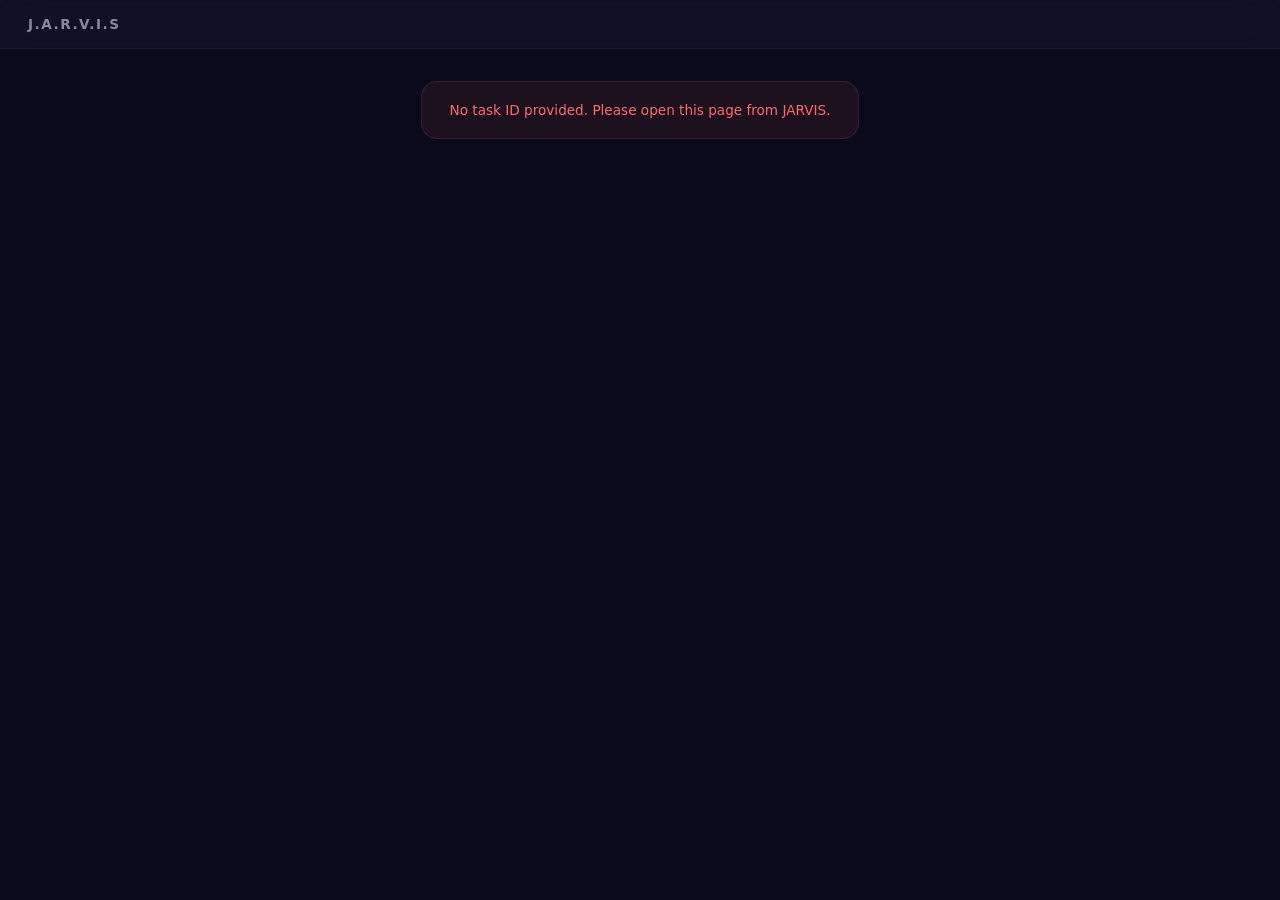
<file: JarvisAI/frontend/viewer.html>
<!DOCTYPE html>
<html lang="en">
<head>
    <meta charset="UTF-8" />
    <meta name="viewport" content="width=device-width, initial-scale=1.0" />
    <title>J.A.R.V.I.S — Viewer</title>
    <style>
        :root {
            --bg: #0a0a1a;
            --surface: #12122a;
            --border: rgba(255,255,255,0.06);
            --text: #e8e6f0;
            --text-dim: #8b89a0;
            --accent: #7c6aef;
            --accent-hover: #6b5ce7;
            --success: #4ecdc4;
            --danger: #ff6b6b;
            --font: 'Segoe UI', system-ui, -apple-system, sans-serif;
            --radius: 16px;
        }
        * { margin: 0; padding: 0; box-sizing: border-box; }
        ::-webkit-scrollbar { display: none; }
        * { -ms-overflow-style: none; scrollbar-width: none; }
        body {
            font-family: var(--font);
            background: var(--bg);
            color: var(--text);
            min-height: 100vh;
            height: 100vh;
            display: flex;
            flex-direction: column;
            align-items: center;
            overflow: hidden;
        }
        .topbar {
            width: 100%;
            display: flex;
            align-items: center;
            justify-content: space-between;
            padding: 16px 28px;
            background: rgba(18, 18, 42, 0.8);
            backdrop-filter: blur(20px);
            -webkit-backdrop-filter: blur(20px);
            border-bottom: 1px solid var(--border);
            position: sticky;
            top: 0;
            z-index: 10;
        }
        .topbar-title {
            font-size: 0.85rem;
            font-weight: 600;
            color: var(--text-dim);
            letter-spacing: 1.5px;
            text-transform: uppercase;
        }
        .topbar-actions { display: flex; gap: 8px; }
        .btn {
            display: inline-flex;
            align-items: center;
            gap: 6px;
            padding: 8px 18px;
            border-radius: 10px;
            border: 1px solid var(--border);
            background: rgba(255,255,255,0.05);
            color: var(--text-dim);
            font-family: var(--font);
            font-size: 0.8rem;
            font-weight: 500;
            cursor: pointer;
            transition: all 0.2s ease;
        }
        .btn:hover { background: rgba(255,255,255,0.1); color: var(--text); }
        .btn-primary {
            background: var(--accent);
            color: #fff;
            border-color: transparent;
        }
        .btn-primary:hover { background: var(--accent-hover); }
        .btn svg { width: 16px; height: 16px; }
        .viewer-main {
            flex: 1;
            width: 100%;
            max-width: 960px;
            padding: 32px 28px;
            display: flex;
            flex-direction: column;
            align-items: center;
            gap: 24px;
            overflow-y: auto;
            min-height: 0;
        }
        .loading {
            display: flex;
            flex-direction: column;
            align-items: center;
            gap: 16px;
            padding: 60px 20px;
        }
        .spinner {
            width: 40px;
            height: 40px;
            border: 3px solid rgba(124, 106, 239, 0.15);
            border-top: 3px solid var(--accent);
            border-radius: 50%;
            animation: spin 0.8s linear infinite;
        }
        @keyframes spin { to { transform: rotate(360deg); } }
        .loading-text {
            font-size: 0.9rem;
            color: var(--text-dim);
        }
        .loading-prompt {
            font-size: 0.82rem;
            color: var(--text-dim);
            opacity: 0.7;
            max-width: 500px;
            text-align: center;
            line-height: 1.5;
        }
        .error-msg {
            padding: 20px 28px;
            background: rgba(255, 107, 107, 0.08);
            border: 1px solid rgba(255, 107, 107, 0.15);
            border-radius: var(--radius);
            color: var(--danger);
            font-size: 0.85rem;
            text-align: center;
        }
        .image-container {
            width: 100%;
            display: flex;
            flex-direction: column;
            align-items: center;
            gap: 16px;
        }
        .image-frame {
            width: 100%;
            max-width: 820px;
            border-radius: var(--radius);
            overflow: hidden;
            background: var(--surface);
            border: 1px solid var(--border);
            box-shadow: 0 8px 40px rgba(0,0,0,0.3);
        }
        .image-frame img {
            width: 100%;
            height: auto;
            display: block;
        }
        .image-prompt {
            font-size: 0.82rem;
            color: var(--text-dim);
            text-align: center;
            padding: 0 16px;
            max-width: 600px;
            line-height: 1.5;
        }
        .content-container {
            width: 100%;
            flex: 1;
            display: flex;
            flex-direction: column;
            gap: 14px;
        }
        .content-header {
            display: flex;
            align-items: center;
            justify-content: space-between;
            flex-wrap: wrap;
            gap: 10px;
        }
        .content-meta {
            display: flex;
            flex-direction: column;
            gap: 4px;
        }
        .content-label {
            font-size: 0.72rem;
            font-weight: 600;
            color: var(--text-dim);
            text-transform: uppercase;
            letter-spacing: 0.8px;
        }
        .content-prompt {
            font-size: 0.8rem;
            color: var(--text-dim);
            opacity: 0.7;
        }
        .content-actions {
            display: flex;
            gap: 8px;
            flex-wrap: wrap;
        }
        .content-editor-wrap {
            flex: 1;
            display: flex;
            flex-direction: column;
            min-height: 0;
        }
        .content-editor {
            width: 100%;
            flex: 1;
            min-height: 55vh;
            padding: 24px 28px;
            background: var(--surface);
            border: 1px solid var(--border);
            border-radius: var(--radius);
            color: var(--text);
            font-family: var(--font);
            font-size: 0.92rem;
            line-height: 1.8;
            resize: vertical;
            outline: none;
            transition: border-color 0.2s ease, box-shadow 0.2s ease;
        }
        .content-editor:focus {
            border-color: rgba(124, 106, 239, 0.35);
            box-shadow: 0 0 0 3px rgba(124, 106, 239, 0.08);
        }
        .content-editor::-webkit-scrollbar { display: none; }
        .content-editor { -ms-overflow-style: none; scrollbar-width: none; }
        .content-editor::placeholder {
            color: var(--text-dim);
            opacity: 0.5;
        }
        .content-wordcount {
            font-size: 0.7rem;
            color: var(--text-dim);
            opacity: 0.6;
            text-align: right;
            padding-top: 6px;
        }
        .badge {
            display: inline-flex;
            align-items: center;
            gap: 6px;
            padding: 6px 14px;
            border-radius: 20px;
            font-size: 0.72rem;
            font-weight: 600;
            text-transform: uppercase;
            letter-spacing: 0.5px;
        }
        .badge-image {
            background: rgba(124, 106, 239, 0.12);
            color: var(--accent);
            border: 1px solid rgba(124, 106, 239, 0.15);
        }
        .badge-content {
            background: rgba(78, 205, 196, 0.1);
            color: var(--success);
            border: 1px solid rgba(78, 205, 196, 0.15);
        }
        .toast {
            position: fixed;
            bottom: 24px;
            left: 50%;
            transform: translateX(-50%) translateY(80px);
            padding: 10px 24px;
            background: var(--surface);
            border: 1px solid var(--border);
            border-radius: 12px;
            color: var(--text);
            font-size: 0.82rem;
            z-index: 100;
            opacity: 0;
            transition: all 0.3s ease;
            pointer-events: none;
        }
        .toast.show {
            opacity: 1;
            transform: translateX(-50%) translateY(0);
        }
        @media (max-width: 768px) {
            .topbar { padding: 12px 16px; }
            .viewer-main { padding: 20px 16px; max-width: 100%; }
            .btn { padding: 7px 14px; font-size: 0.75rem; }
            .content-editor { padding: 20px; font-size: 0.86rem; min-height: 45vh; }
            .content-header { flex-direction: column; align-items: flex-start; }
        }
        @media (max-width: 480px) {
            .topbar { padding: 10px 12px; }
            .topbar-actions { gap: 4px; }
            .viewer-main { padding: 14px 10px; }
            .topbar-title { font-size: 0.75rem; }
            .btn { padding: 6px 10px; font-size: 0.7rem; }
            .content-editor { padding: 16px; font-size: 0.82rem; min-height: 40vh; line-height: 1.7; }
            .image-frame { border-radius: 10px; }
        }
    </style>
</head>
<body>
    <div class="topbar">
        <span class="topbar-title">J.A.R.V.I.S</span>
        <div class="topbar-actions" id="topbar-actions"></div>
    </div>

    <div class="viewer-main" id="viewer-main">
        <div class="loading" id="loading-state">
            <div class="spinner"></div>
            <div class="loading-text">Working on it...</div>
            <div class="loading-prompt" id="loading-prompt"></div>
        </div>
    </div>
    <div class="toast" id="toast"></div>
    <script>
    (function() {
        const API = window.location.origin;
        const params = new URLSearchParams(window.location.search);
        const taskId = params.get('task_id');
        const mainEl = document.getElementById('viewer-main');
        const loadingEl = document.getElementById('loading-state');
        const actionsEl = document.getElementById('topbar-actions');
        const toastEl = document.getElementById('toast');
        const promptEl = document.getElementById('loading-prompt');
        if (!taskId) {
            showError('No task ID provided. Please open this page from JARVIS.');
            return;
        }
        let pollInterval = null;
        let pollCount = 0;
        const MAX_POLLS = 120;
        function poll() {
            pollCount++;
            if (pollCount > MAX_POLLS) {
                clearInterval(pollInterval);
                showError('Task timed out. Please try again.');
                return;
            }
            fetch(`${API}/tasks/${encodeURIComponent(taskId)}`)
                .then(r => {
                    if (!r.ok) throw new Error(`HTTP ${r.status}`);
                    return r.json();
                })
                .then(data => {
                    if (data.status === 'completed') {
                        clearInterval(pollInterval);
                        renderResult(data);
                    } else if (data.status === 'failed') {
                        clearInterval(pollInterval);
                        showError(data.error || 'Task failed. Please try again.');
                    } else {
                        if (data.prompt && promptEl) {
                            promptEl.textContent = `"${data.prompt}"`;
                        }
                        if (data.label) {
                            const loadingText = loadingEl.querySelector('.loading-text');
                            if (loadingText) loadingText.textContent = data.label + '...';
                        }
                    }
                })
                .catch(err => {
                    console.warn('Poll error:', err);
                });
        }
        pollInterval = setInterval(poll, 1000);
        poll();
        function renderResult(data) {
            const result = data.result;
            if (!result) {
                showError('No result data received.');
                return;
            }

            loadingEl.style.display = 'none';

            if (result.type === 'image') {
                renderImage(result);
            } else if (result.type === 'content') {
                renderContent(result);
            } else {
                showError('Unknown result type: ' + result.type);
            }
        }
        function renderImage(result) {
            document.title = 'J.A.R.V.I.S — Generated Image';
            const badge = document.createElement('span');
            badge.className = 'badge badge-image';
            badge.textContent = 'Generated Image';
            const container = document.createElement('div');
            container.className = 'image-container';
            const frame = document.createElement('div');
            frame.className = 'image-frame';
            const img = document.createElement('img');
            img.src = result.url;
            img.alt = result.prompt || 'Generated image';
            img.onerror = () => showError('Failed to load image. The URL may have expired.');
            frame.appendChild(img);
            container.appendChild(badge);
            container.appendChild(frame);
            if (result.prompt) {
                const prompt = document.createElement('div');
                prompt.className = 'image-prompt';
                prompt.textContent = `Prompt: "${result.prompt}"`;
                container.appendChild(prompt);
            }
            mainEl.appendChild(container);
            actionsEl.innerHTML = '';
            const downloadBtn = createBtn('Download', downloadSvg(), () => downloadImage(result.url, result.prompt));
            actionsEl.appendChild(downloadBtn);
            const copyUrlBtn = createBtn('Copy URL', copySvg(), () => {
                navigator.clipboard.writeText(result.url).then(() => showToast('URL copied!'));
            });
            actionsEl.appendChild(copyUrlBtn);
        }
        function renderContent(result) {
            document.title = 'J.A.R.V.I.S — Generated Content';
            const container = document.createElement('div');
            container.className = 'content-container';
            const header = document.createElement('div');
            header.className = 'content-header';
            const meta = document.createElement('div');
            meta.className = 'content-meta';
            const badge = document.createElement('span');
            badge.className = 'badge badge-content';
            badge.textContent = 'Generated Content';
            meta.appendChild(badge);
            if (result.prompt) {
                const prompt = document.createElement('div');
                prompt.className = 'content-prompt';
                prompt.textContent = `Prompt: "${result.prompt}"`;
                meta.appendChild(prompt);
            }
            header.appendChild(meta);
            const actions = document.createElement('div');
            actions.className = 'content-actions';
            const copyBtn = createBtn('Copy', copySvg(), () => {
                navigator.clipboard.writeText(editor.value).then(() => showToast('Content copied!'));
            });
            actions.appendChild(copyBtn);
            const downloadTxtBtn = createBtn('Download .txt', downloadSvg(), () => {
                downloadText(editor.value, 'jarvis-content.txt');
            });
            actions.appendChild(downloadTxtBtn);
            const downloadMdBtn = createBtn('Download .md', downloadSvg(), () => {
                downloadText(editor.value, 'jarvis-content.md');
            });
            actions.appendChild(downloadMdBtn);
            header.appendChild(actions);
            container.appendChild(header);
            const editorWrap = document.createElement('div');
            editorWrap.className = 'content-editor-wrap';
            const editor = document.createElement('textarea');
            editor.className = 'content-editor';
            editor.value = result.text || '';
            editor.spellcheck = true;
            editor.placeholder = 'Your content will appear here...';
            editorWrap.appendChild(editor);
            const wordcount = document.createElement('div');
            wordcount.className = 'content-wordcount';
            function updateWordCount() {
                const words = editor.value.trim().split(/\s+/).filter(Boolean).length;
                const chars = editor.value.length;
                wordcount.textContent = words + ' words / ' + chars + ' characters';
            }
            updateWordCount();
            editor.addEventListener('input', updateWordCount);
            editorWrap.appendChild(wordcount);
            container.appendChild(editorWrap);
            mainEl.appendChild(container);
            actionsEl.innerHTML = '';
            const topCopyBtn = createBtn('Copy All', copySvg(), () => {
                navigator.clipboard.writeText(editor.value).then(() => showToast('Copied!'));
            });
            topCopyBtn.classList.add('btn-primary');
            actionsEl.appendChild(topCopyBtn);
        }
        function createBtn(text, svgHtml, onClick) {
            const btn = document.createElement('button');
            btn.className = 'btn';
            btn.innerHTML = svgHtml + ' ' + text;
            btn.addEventListener('click', onClick);
            return btn;
        }
        function showError(msg) {
            loadingEl.style.display = 'none';
            const el = document.createElement('div');
            el.className = 'error-msg';
            el.textContent = msg;
            mainEl.appendChild(el);
        }
        function showToast(msg) {
            toastEl.textContent = msg;
            toastEl.classList.add('show');
            setTimeout(() => toastEl.classList.remove('show'), 2000);
        }
        function downloadImage(url, prompt) {
            fetch(url)
                .then(r => r.blob())
                .then(blob => {
                    const a = document.createElement('a');
                    a.href = URL.createObjectURL(blob);
                    a.download = (prompt || 'jarvis-image').replace(/[^a-z0-9 ]/gi, '').trim().replace(/\s+/g, '-').substring(0, 50) + '.png';
                    document.body.appendChild(a);
                    a.click();
                    document.body.removeChild(a);
                    URL.revokeObjectURL(a.href);
                    showToast('Download started!');
                })
                .catch(() => {
                    window.open(url, '_blank');
                    showToast('Opened image in new tab (download blocked by CORS)');
                });
        }
        function downloadText(text, filename) {
            const blob = new Blob([text], { type: 'text/plain;charset=utf-8' });
            const a = document.createElement('a');
            a.href = URL.createObjectURL(blob);
            a.download = filename;
            document.body.appendChild(a);
            a.click();
            document.body.removeChild(a);
            URL.revokeObjectURL(a.href);
            showToast('Download started!');
        }
        function downloadSvg() {
            return '<svg viewBox="0 0 24 24" fill="none" stroke="currentColor" stroke-width="2" stroke-linecap="round" stroke-linejoin="round"><path d="M21 15v4a2 2 0 0 1-2 2H5a2 2 0 0 1-2-2v-4"/><polyline points="7 10 12 15 17 10"/><line x1="12" y1="15" x2="12" y2="3"/></svg>';
        }
        function copySvg() {
            return '<svg viewBox="0 0 24 24" fill="none" stroke="currentColor" stroke-width="2" stroke-linecap="round" stroke-linejoin="round"><rect x="9" y="9" width="13" height="13" rx="2" ry="2"/><path d="M5 15H4a2 2 0 0 1-2-2V4a2 2 0 0 1 2-2h9a2 2 0 0 1 2 2v1"/></svg>';
        }
    })();
    </script>
</body>
</html>
</file>
